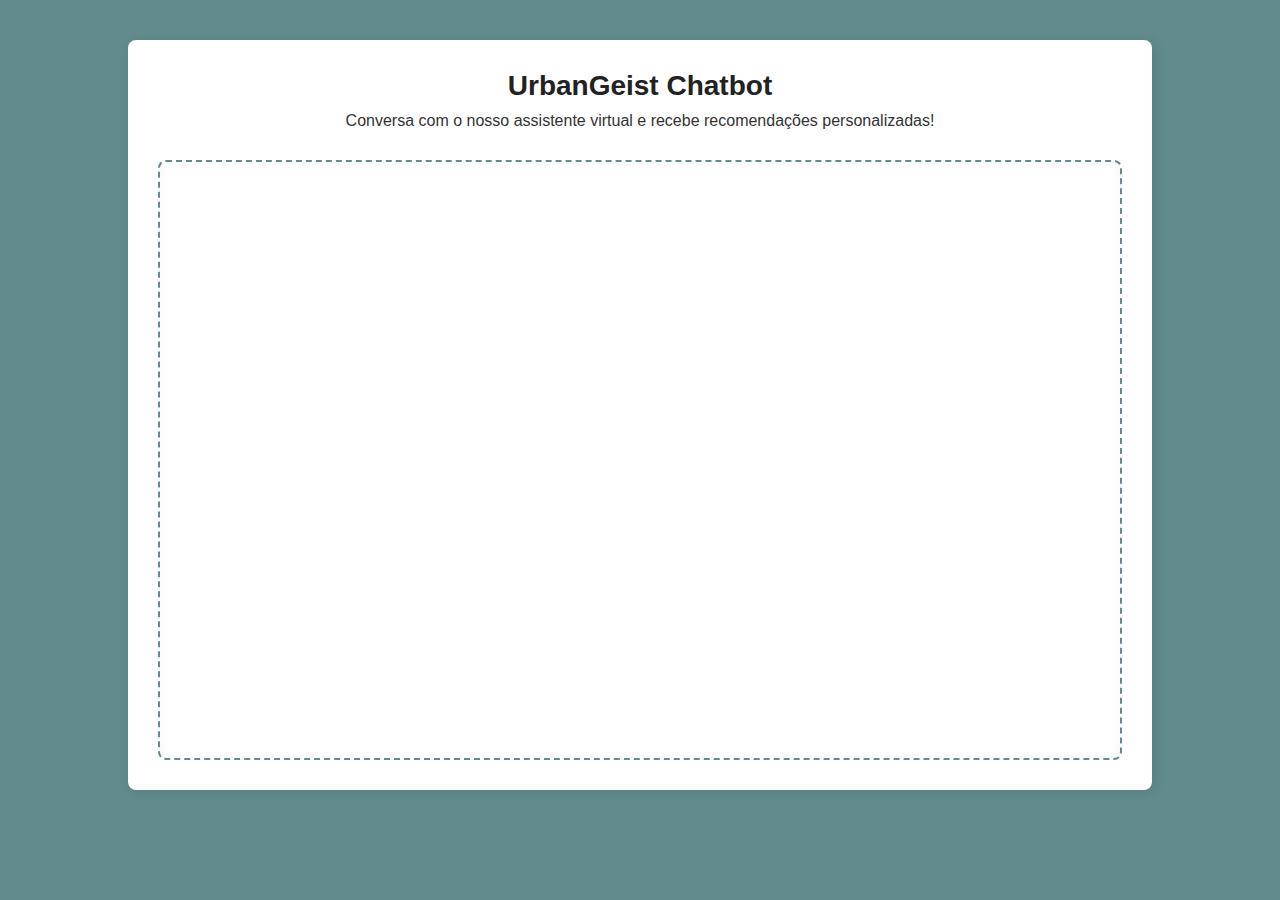
<file: UrbanGueist/chatbot.html>
<!DOCTYPE html>
<html lang="pt">
<head>
    <meta charset="UTF-8">
    <title>UrbanGeist - Chatbot</title>
    <link rel="stylesheet" href="chatbot.css">
</head>
<body>
    <div class="chatbot-container">
        <h1>UrbanGeist Chatbot</h1>
        <p>Conversa com o nosso assistente virtual e recebe recomendações personalizadas!</p>
        
        <div class="chatbot-frame-container">
            <iframe 
                src="https://URBANGEISTBOT.azurewebsites.net/chat"
                title="Chatbot UrbanGeist"
                class="chatbot-frame">
            </iframe>
        </div>
    </div>
</body>
</html>
</file>
<file: UrbanGueist/chatbot.css>
/* Reset e base */
* {
    font-family: sans-serif;
    margin: 0;
    padding: 0;
    box-sizing: border-box;
}

body {
    background-color: #618b8c;
    background-image: url("https://www.transparenttextures.com/patterns/green-dust-and-scratches.png");
}

/* Container principal do chatbot */
.chatbot-container {
    width: 80%;
    margin: 40px auto;
    background-color: white;
    background-image: url("https://www.transparenttextures.com/patterns/green-dust-and-scratches.png");
    border-radius: 8px;
    padding: 30px;
    box-shadow: 2px 2px 12px rgba(0,0,0,0.1);
}

/* Título e introdução */
.chatbot-container h1 {
    font-size: 28px;
    color: #222;
    margin-bottom: 10px;
    text-align: center;
}

.chatbot-container p {
    font-size: 16px;
    color: #333;
    text-align: center;
    margin-bottom: 30px;
}

/* Iframe do chat */
.chatbot-frame-container {
    width: 100%;
    height: 600px;
    overflow: hidden;
    border-radius: 8px;
    border: 2px dashed #618b8c;
    box-shadow: inset 0 0 10px rgba(0, 0, 0, 0.05);
}

.chatbot-frame {
    width: 100%;
    height: 100%;
    border: none;
    border-radius: 8px;
}
</file>
